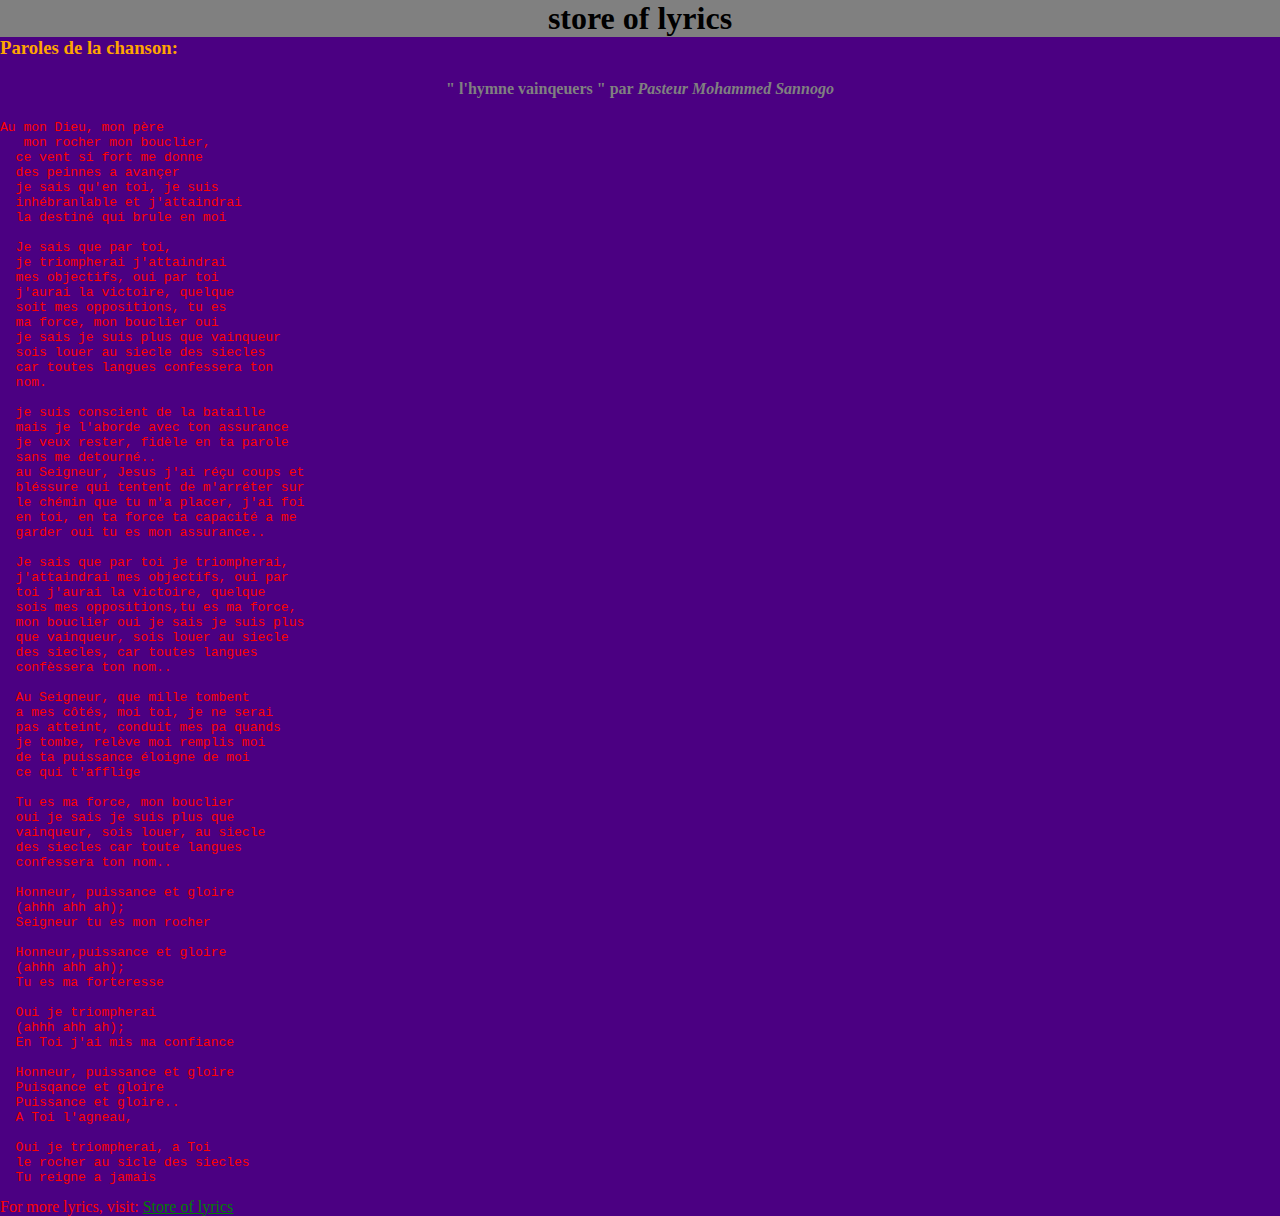
<file: index.html>
<!DOCTYPE html>
<html>
<head>
<meta name="viewport" content="width=device-width, initial-scale=1.0">
<title>lyrics.com</title>
<link rel="stylesheet" href="style.css">
</head>
<body>
<h1>store of lyrics</h1>
<h3>Paroles de la chanson:</h3><h4><b>" l'hymne vainqeuers "</b> par <i>Pasteur Mohammed Sannogo</i></h4>
<pre><p>Au mon Dieu, mon père
   mon rocher mon bouclier,
  ce vent si fort me donne
  des peinnes a avançer
  je sais qu'en toi, je suis
  inhébranlable et j'attaindrai
  la destiné qui brule en moi<br>
  Je sais que par toi, 
  je triompherai j'attaindrai
  mes objectifs, oui par toi
  j'aurai la victoire, quelque
  soit mes oppositions, tu es
  ma force, mon bouclier oui
  je sais je suis plus que vainqueur
  sois louer au siecle des siecles
  car toutes langues confessera ton
  nom.<br>
  je suis conscient de la bataille
  mais je l'aborde avec ton assurance
  je veux rester, fidèle en ta parole
  sans me detourné..
  au Seigneur, Jesus j'ai réçu coups et
  bléssure qui tentent de m'arréter sur
  le chémin que tu m'a placer, j'ai foi
  en toi, en ta force ta capacité a me 
  garder oui tu es mon assurance..<br>
  Je sais que par toi je triompherai,
  j'attaindrai mes objectifs, oui par 
  toi j'aurai la victoire, quelque 
  sois mes oppositions,tu es ma force, 
  mon bouclier oui je sais je suis plus
  que vainqueur, sois louer au siecle 
  des siecles, car toutes langues 
  confèssera ton nom..<br>
  Au Seigneur, que mille tombent 
  a mes côtés, moi toi, je ne serai
  pas atteint, conduit mes pa quands 
  je tombe, relève moi remplis moi
  de ta puissance éloigne de moi
  ce qui t'afflige<br>
  Tu es ma force, mon bouclier
  oui je sais je suis plus que
  vainqueur, sois louer, au siecle
  des siecles car toute langues 
  confessera ton nom..<br>
  Honneur, puissance et gloire
  (ahhh ahh ah);
  Seigneur tu es mon rocher<br>
  Honneur,puissance et gloire
  (ahhh ahh ah);
  Tu es ma forteresse<br>
  Oui je triompherai
  (ahhh ahh ah);
  En Toi j'ai mis ma confiance<br>
  Honneur, puissance et gloire
  Puisqance et gloire
  Puissance et gloire..
  A Toi l'agneau,<br>
  Oui je triompherai, a Toi
  le rocher au sicle des siecles 
  Tu reigne a jamais
</p></pre>
<footer>For more lyrics, visit: <a href="http://www.storeoflyrics.com">Store of lyrics</a>
</footer>
</body>
</html>
</file>
<file: style.css>
h1 {
background-color:grey;
color:black;
text-align:center;
margin:0;
padding:0}
h3 {
color:orange;
padding:0px;
margin:0px
}
h4 {
color:grey;
text-align:center
}
body {
background-color:indigo;
color:red;
margin:0px;
padding:0px
}
a {
color:green
}
</file>
